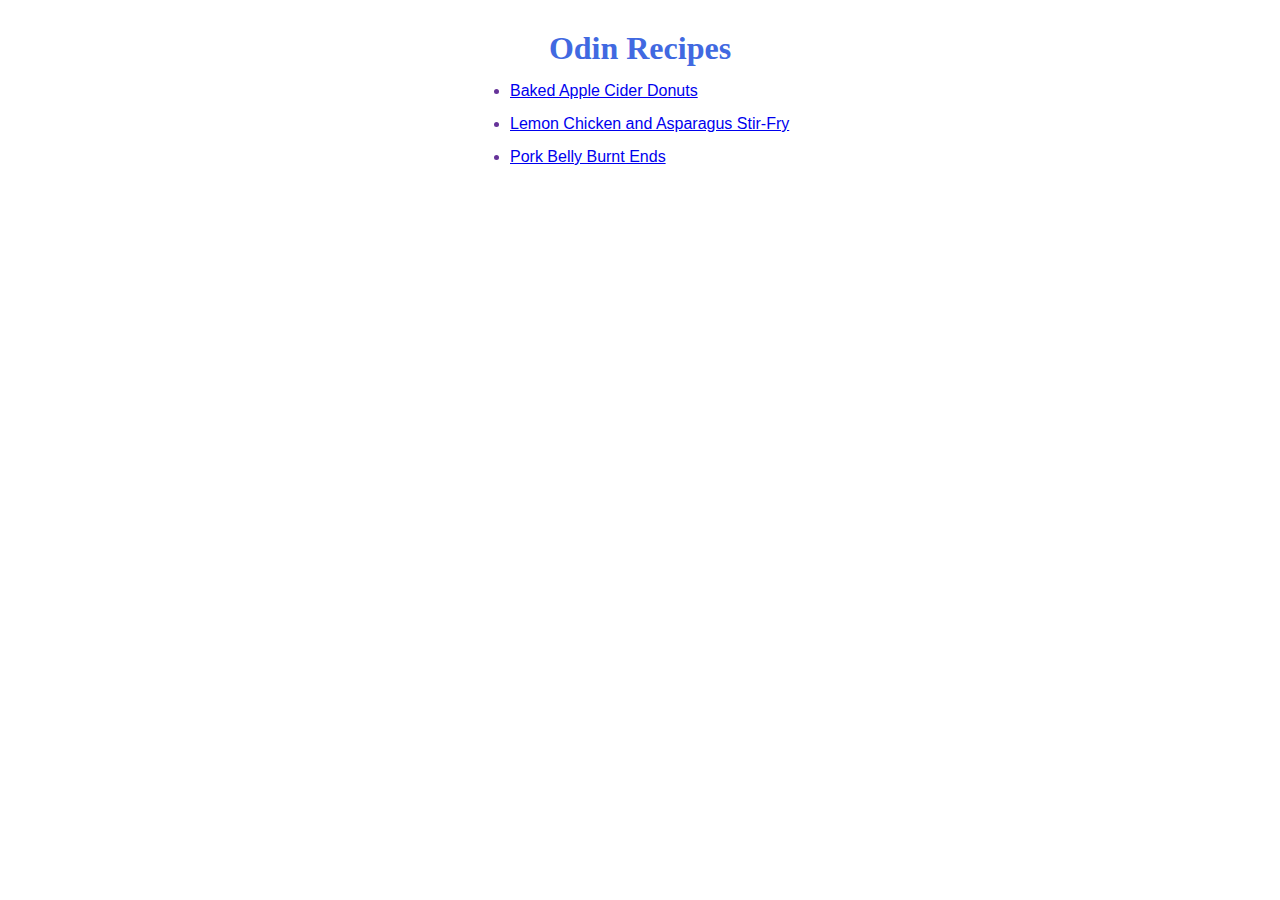
<file: index.html>
<!DOCTYPE html>
<html lang="en">
    

    <head>
        <meta charset="utf-8">
        <link rel="stylesheet" href="style.css">
        <title>Index</title>
    </head>

    <body>

        <h1>Odin Recipes</h1>

        <ul class="ingredients">
        <li><a href="recipes/donut-applecider.html">Baked Apple Cider Donuts</a></li>
        <li><a href="recipes/lemon-chicken.html">Lemon Chicken and Asparagus Stir-Fry</a></li>
        <li><a href="recipes/pork-belly-burnt-ends.html">Pork Belly Burnt Ends</a></li>
        </ul>
    </body>

</html>
</file>
<file: style.css>
* { 
    /* border: 2px solid red; */
    margin: 15px auto;

}

body {
    font-family: Verdana, Geneva, Tahoma, sans-serif;
    height: 100px;
    width: 1000px;
    margin: 0 auto;
}

h1, h2 {
    text-align: center;
    font-family: fantasy;
    color:royalblue;
}

h3, h4, h5, h6 {
    font-family: cursive;
    margin-left: 20%;
    color:forestgreen;

}

.ingredients {
    color: rebeccapurple;
    margin: 0 auto;
    width: 300px;
   
}

.image {
    align-items: center;
    display:block;
    background-color: orangered;
    padding: 25px 100px;
}
</file>
